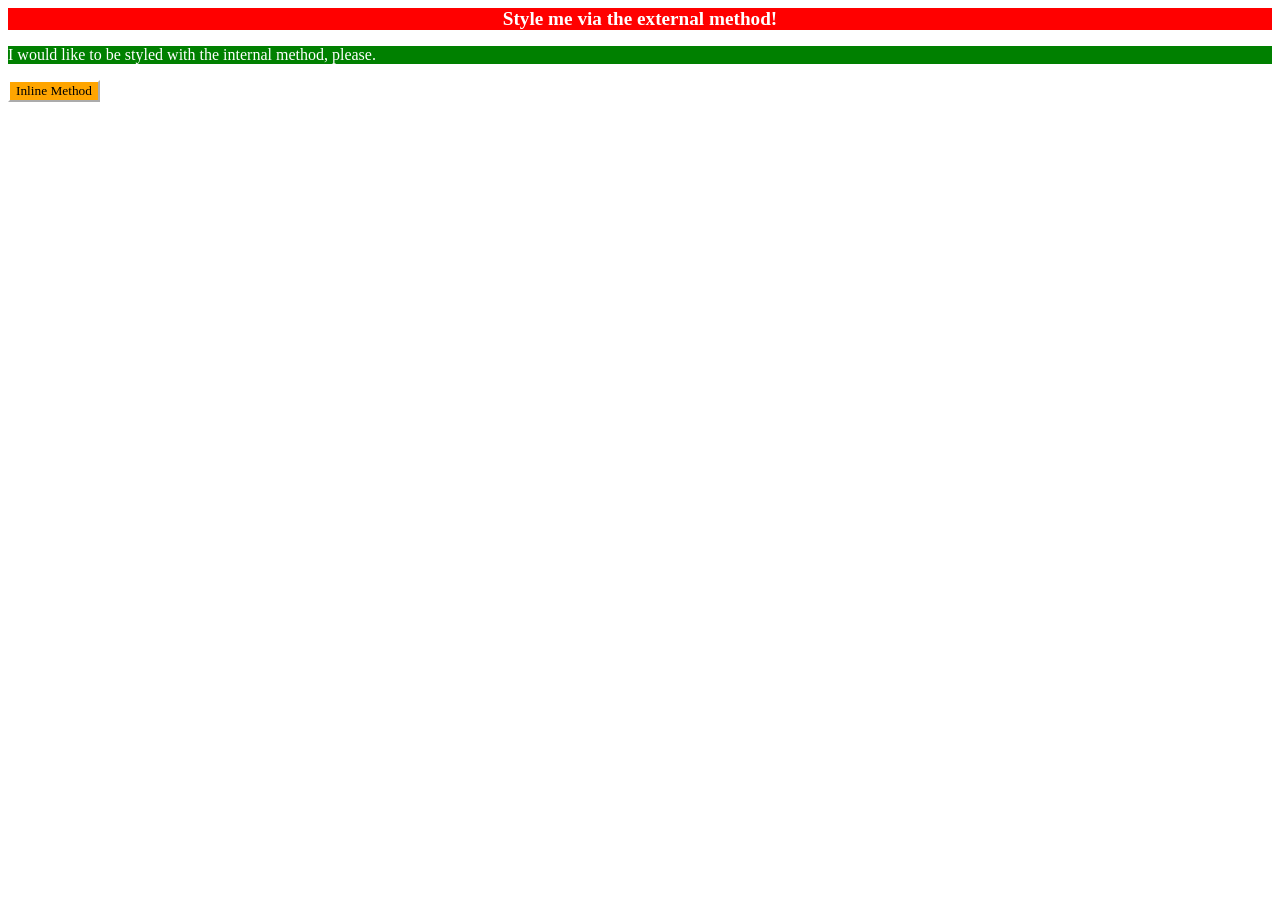
<file: foundations/intro-to-css/01-css-methods/index.html>
<!DOCTYPE html>
<html lang="en">
  <head>
    <meta charset="UTF-8">
    <meta http-equiv="X-UA-Compatible" content="IE=edge">
    <meta name="viewport" content="width=device-width, initial-scale=1.0">
    <title>Methods for Adding CSS</title>
    <link rel="stylesheet" href="styles.css">
    <style>
      p {
        background-color: green;
        color: white;
      }
    </style>
  </head>
  <body>
    <div style="background-color: red; text-align: center; color: white; font-size: larger; font-weight: bolder;">Style me via the external method!</div>
    <p>I would like to be styled with the internal method, please.</p>
    <button>Inline Method</button>
  </body>
</html>
</file>
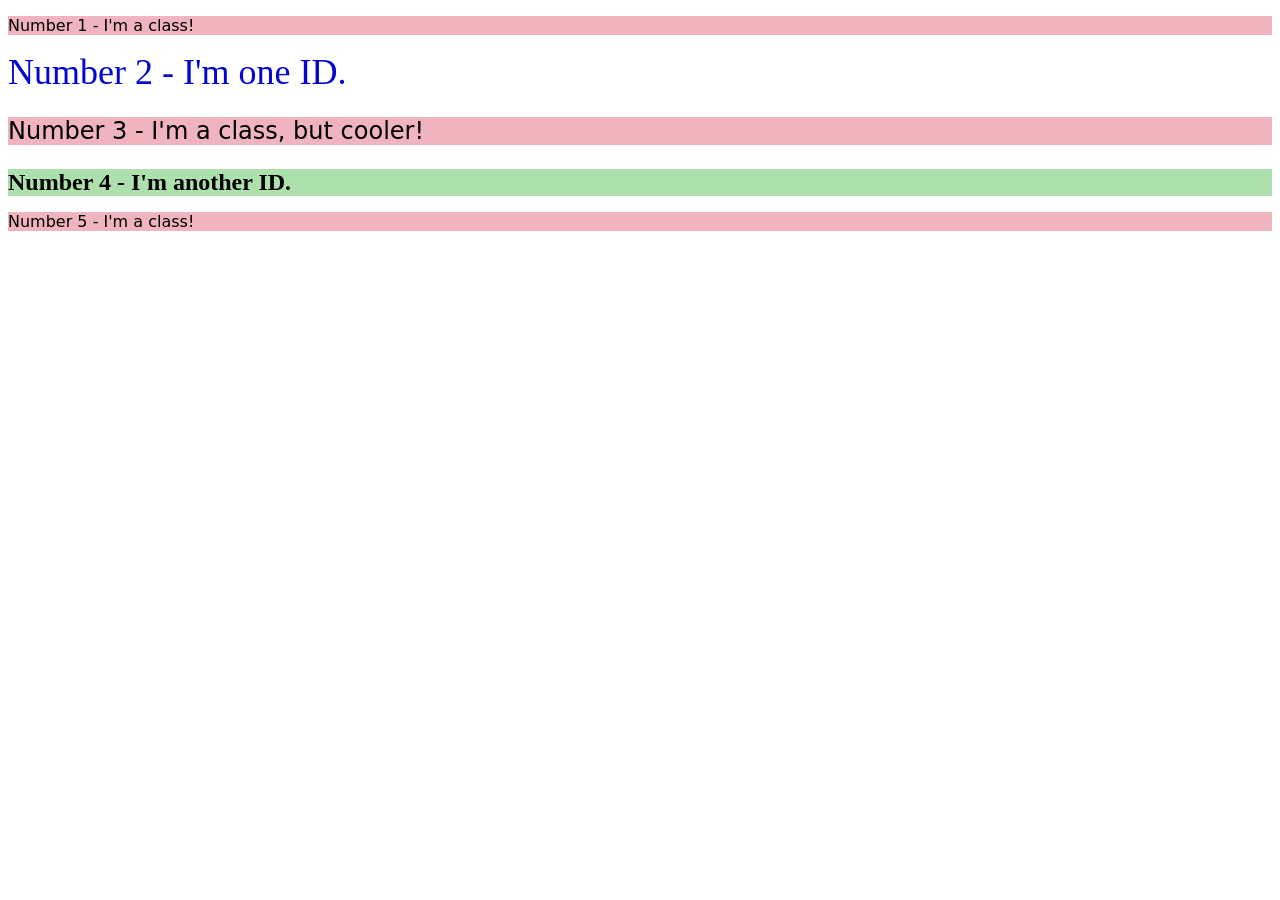
<file: foundations/intro-to-css/02-class-id-selectors/index.html>
<!DOCTYPE html>
<html lang="en">
  <head>
    <meta charset="UTF-8">
    <meta http-equiv="X-UA-Compatible" content="IE=edge">
    <meta name="viewport" content="width=device-width, initial-scale=1.0">
    <title>Class and ID Selectors</title>
    <link rel="stylesheet" href="style.css">
  </head>
  <body>
    <p class="odd">Number 1 - I'm a class!</p>
    <div id="number2">Number 2 - I'm one ID.</div>
    <p class="odd font-size">Number 3 - I'm a class, but cooler!</p>
    <div id="number4" class="font-size">Number 4 - I'm another ID.</div>
    <p class="odd">Number 5 - I'm a class!</p>
  </body>
</html>
</file>
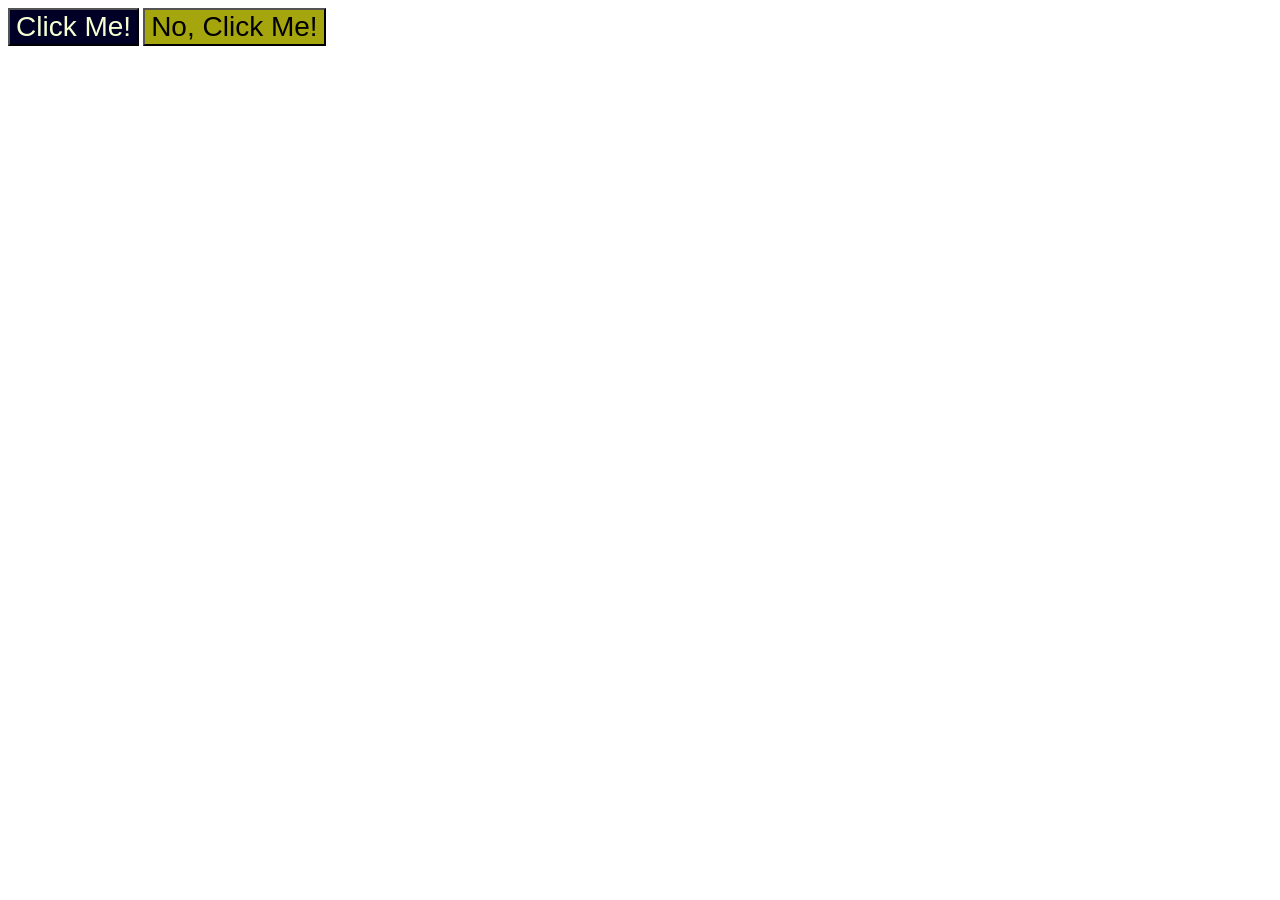
<file: foundations/intro-to-css/03-grouping-selectors/index.html>
<!DOCTYPE html>
<html lang="en">
  <head>
    <meta charset="UTF-8">
    <meta http-equiv="X-UA-Compatible" content="IE=edge">
    <meta name="viewport" content="width=device-width, initial-scale=1.0">
    <title>Grouping Selectors</title>
    <link rel="stylesheet" href="style.css">
  </head>
  <body>
    <button class="blk-btn">Click Me!</button>
    <button class="ylw-btn">No, Click Me!</button>
  </body>
</html>
</file>
<file: foundations/intro-to-css/01-css-methods/styles.css>
button {
  background-color: orange;
  font-family: 'Times New Roman', Times, serif;
  border-color: white;
}
</file>
<file: foundations/intro-to-css/02-class-id-selectors/style.css>
.odd {
  font-family: Verdana, 'DejaVu Sans', sans-serif;
  background-color: #efb4bd;
}

.font-size {
  font-size: 24px;
}

#number2 {
  color: rgb(5, 5, 209);
  font-size: 36px;
}

#number4 {
  background-color: hsl(120, 45%, 78%);
  font-weight: bold;
}
</file>
<file: foundations/intro-to-css/03-grouping-selectors/style.css>
.blk-btn, .ylw-btn {
  font-size: 28px;
  font-family: Helvetica, "Times New Roman", sans-serif;
}

.blk-btn {
  background-color: #000026;
  color: rgb(245, 294, 210);
}

.ylw-btn {
  background-color: hsl(60, 85%, 35%);
}
</file>
